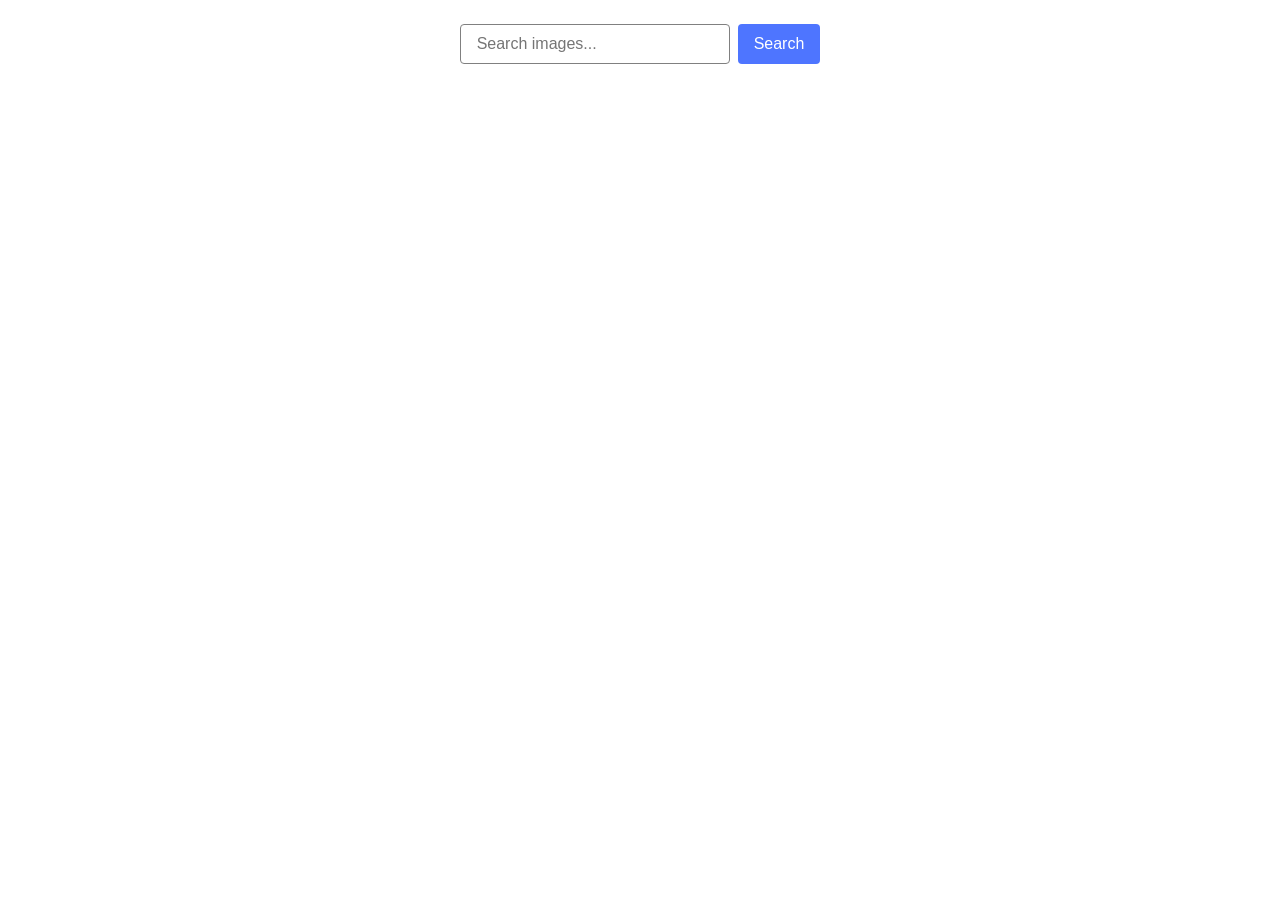
<file: src/index.html>
<!doctype html>
<html lang="en">
  <head>
    <meta charset="UTF-8" />
    <meta name="viewport" content="width=device-width, initial-scale=1.0" />
    <title>Görsel Arama - HW 11</title>
    <link rel="stylesheet" href="./css/styles.css" />
  </head>

  <body>
    <div class="container">
      <form class="search-form">
        <input
          type="text"
          name="searchQuery"
          autocomplete="off"
          placeholder="Search images..."
        />
        <button type="submit">Search</button>
      </form>

      <span class="loader is-hidden"></span>

      <ul class="gallery"></ul>
    </div>

    <script type="module" src="./main.js"></script>
  </body>
</html>
</file>
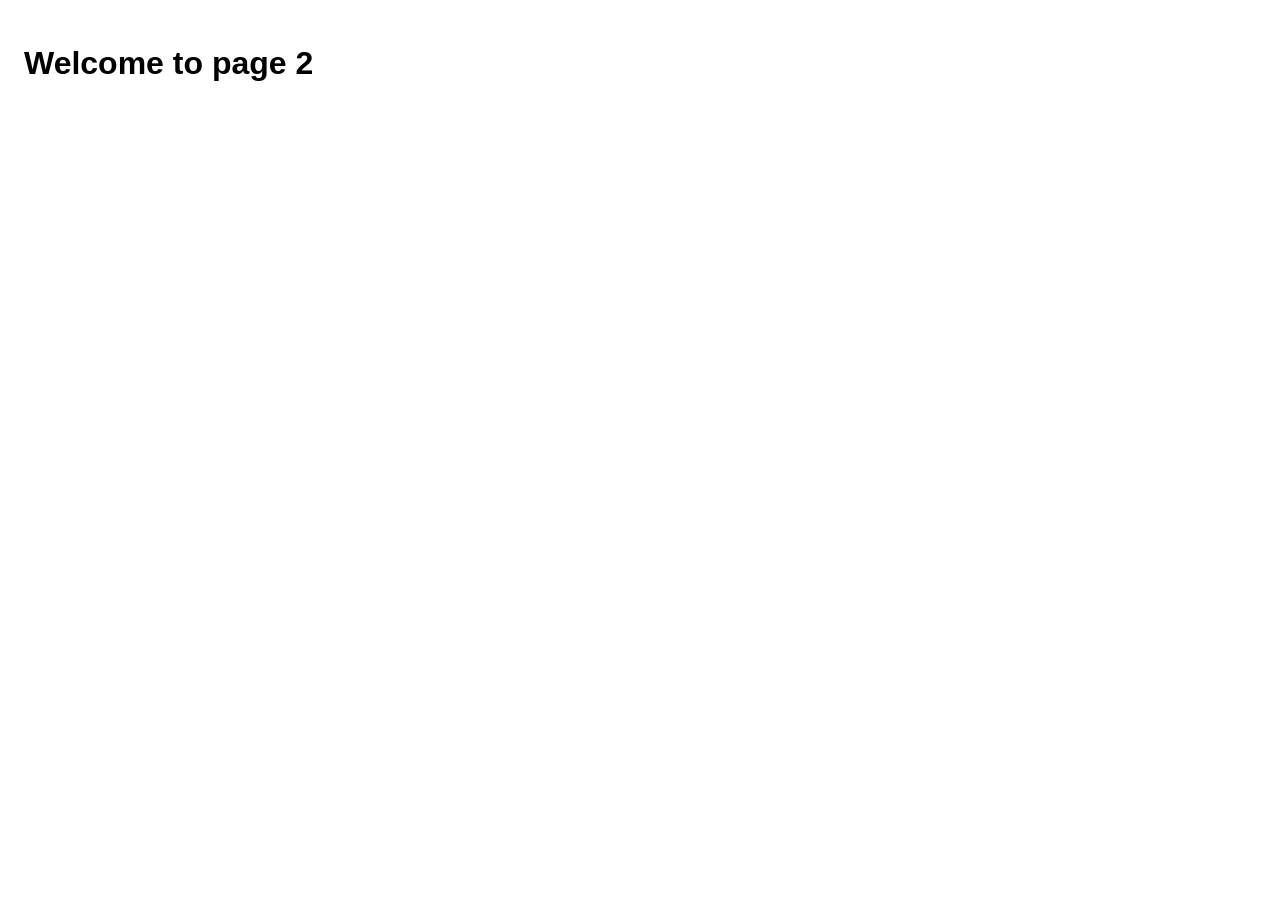
<file: src/page-2.html>
<!DOCTYPE html>
<html lang="en">
  <head>
    <meta charset="UTF-8" />
    <meta http-equiv="X-UA-Compatible" content="IE=edge" />
    <meta name="viewport" content="width=device-width, initial-scale=1.0" />
    <title>Page 2</title>
    <link rel="stylesheet" href="./css/styles.css" />
  </head>
  <body>
    <load
      src="./partials/header.html"
      icon-path="./img/sprite.svg#logo"
      highlight-act="active"
    />

    <main>
      <div class="container">
        <h1 class="main-title">
          <span class="main-title-gradient">Welcome</span> to page 2
        </h1>
        <load src="./partials/back-link.html" />
      </div>
    </main>

    <load src="./partials/footer.html" />
  </body>
</html>
</file>
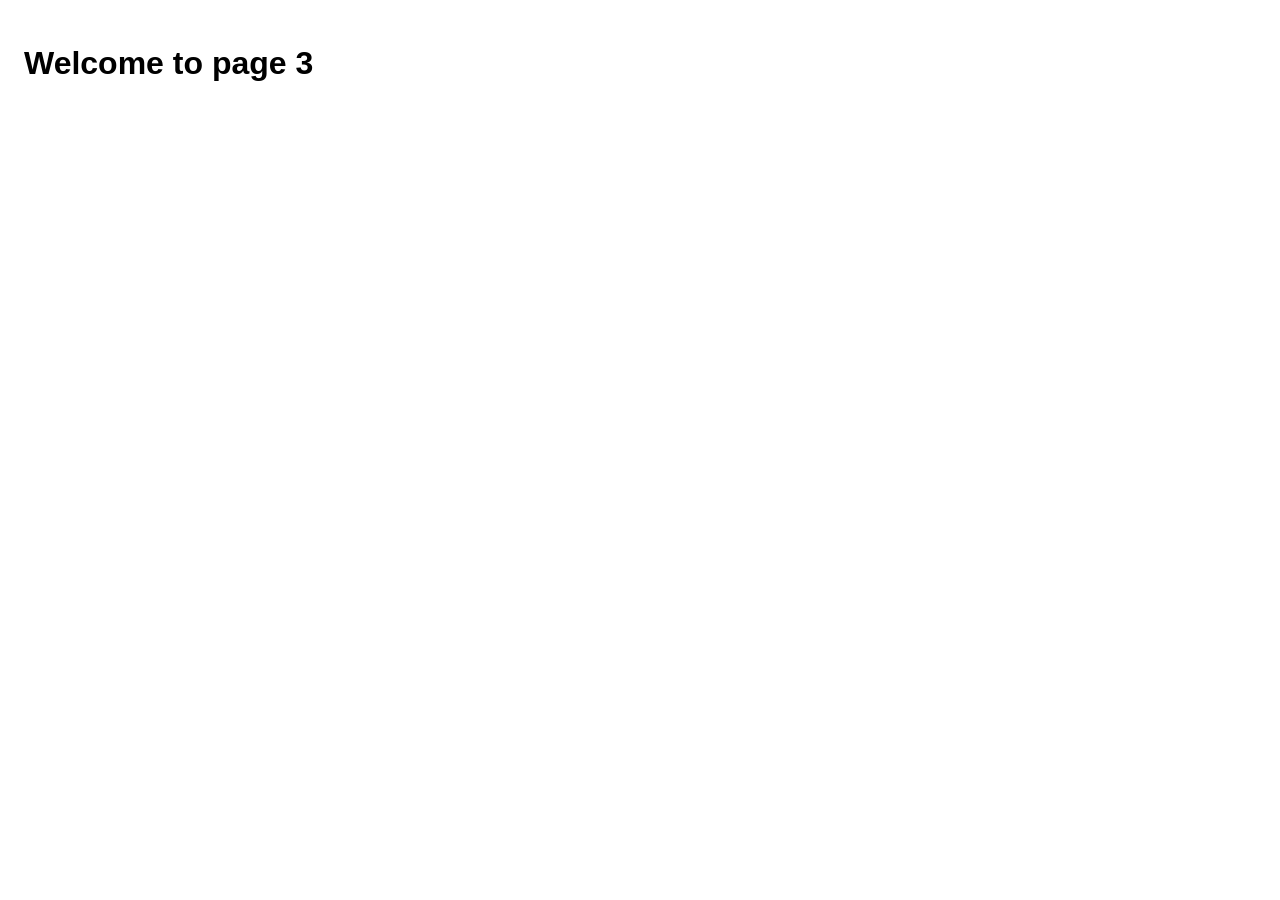
<file: src/page-3.html>
<!DOCTYPE html>
<html lang="en">
  <head>
    <meta charset="UTF-8" />
    <meta http-equiv="X-UA-Compatible" content="IE=edge" />
    <meta name="viewport" content="width=device-width, initial-scale=1.0" />
    <title>Page 3</title>
    <link rel="stylesheet" href="./css/styles.css" />
  </head>
  <body>
    <load
      src="./partials/header.html"
      icon-path="./img/sprite.svg#logo"
      highlight-curr="active"
    />

    <main>
      <div class="container">
        <h1 class="main-title">
          <span class="main-title-gradient">Welcome</span> to page 3
        </h1>
        <load src="./partials/back-link.html" />
      </div>
    </main>

    <load src="./partials/footer.html" />
  </body>
</html>
</file>
<file: src/css/styles.css>
*,
*::before,
*::after {
  box-sizing: border-box;
}

body {
  font-family:
    -apple-system, BlinkMacSystemFont, 'Segoe UI', Roboto, Oxygen, Ubuntu,
    Cantarell, sans-serif;
  margin: 0;
  padding: 24px;
  background-color: #ffffff;
}

.search-form {
  display: flex;
  justify-content: center;
  align-items: center;
  gap: 8px;
  margin-bottom: 32px;
}

.search-form input {
  width: 270px;
  height: 40px;
  padding: 8px 16px;
  border: 1px solid #808080;
  border-radius: 4px;
  font-size: 16px;
  outline: none;
  font-family: inherit;
}

.search-form input:hover {
  border-color: #000000;
}

.search-form button {
  height: 40px;
  padding: 8px 16px;
  background-color: #4e75ff;
  color: #fff;
  border: none;
  border-radius: 4px;
  font-size: 16px;
  cursor: pointer;
  font-weight: 500;
  font-family: inherit;
  display: flex;
  align-items: center;
  justify-content: center;
}

.search-form button:hover {
  background-color: #6c8cff;
}

.gallery {
  display: flex;
  flex-wrap: wrap;
  gap: 24px;
  list-style: none;
  padding: 0;
  margin: 0 auto;
  max-width: 1400px;
  justify-content: center;
}

.gallery-item {
  width: calc((100% - 4 * 24px) / 5);
  border: 1px solid #808080;
}

.gallery-image {
  width: 100%;
  height: 152px;
  object-fit: cover;
  display: block;
}

.info {
  display: flex;
  justify-content: space-around;
  padding: 4px 0;
  background-color: #fff;
}

.info-item {
  display: flex;
  flex-direction: column;
  align-items: center;
  font-size: 12px;
  line-height: 1.33;
  margin: 0;
}

.info-item b {
  font-weight: 600;
}

.loader {
  --color-1: #4e75ff;
  --color-2: #ff3d00;
  --size: 1px;
  width: calc(48 * var(--size));
  height: calc(48 * var(--size));
  border: calc(5 * var(--size)) solid var(--color-1);
  border-bottom-color: var(--color-2);
  border-radius: 50%;
  display: block;
  box-sizing: border-box;
  animation: rotation 1s linear infinite;
  margin: 0 auto;
}

.is-hidden {
  display: none !important;
}

@keyframes rotation {
  0% {
    transform: rotate(0deg);
  }

  100% {
    transform: rotate(360deg);
  }
}
</file>
